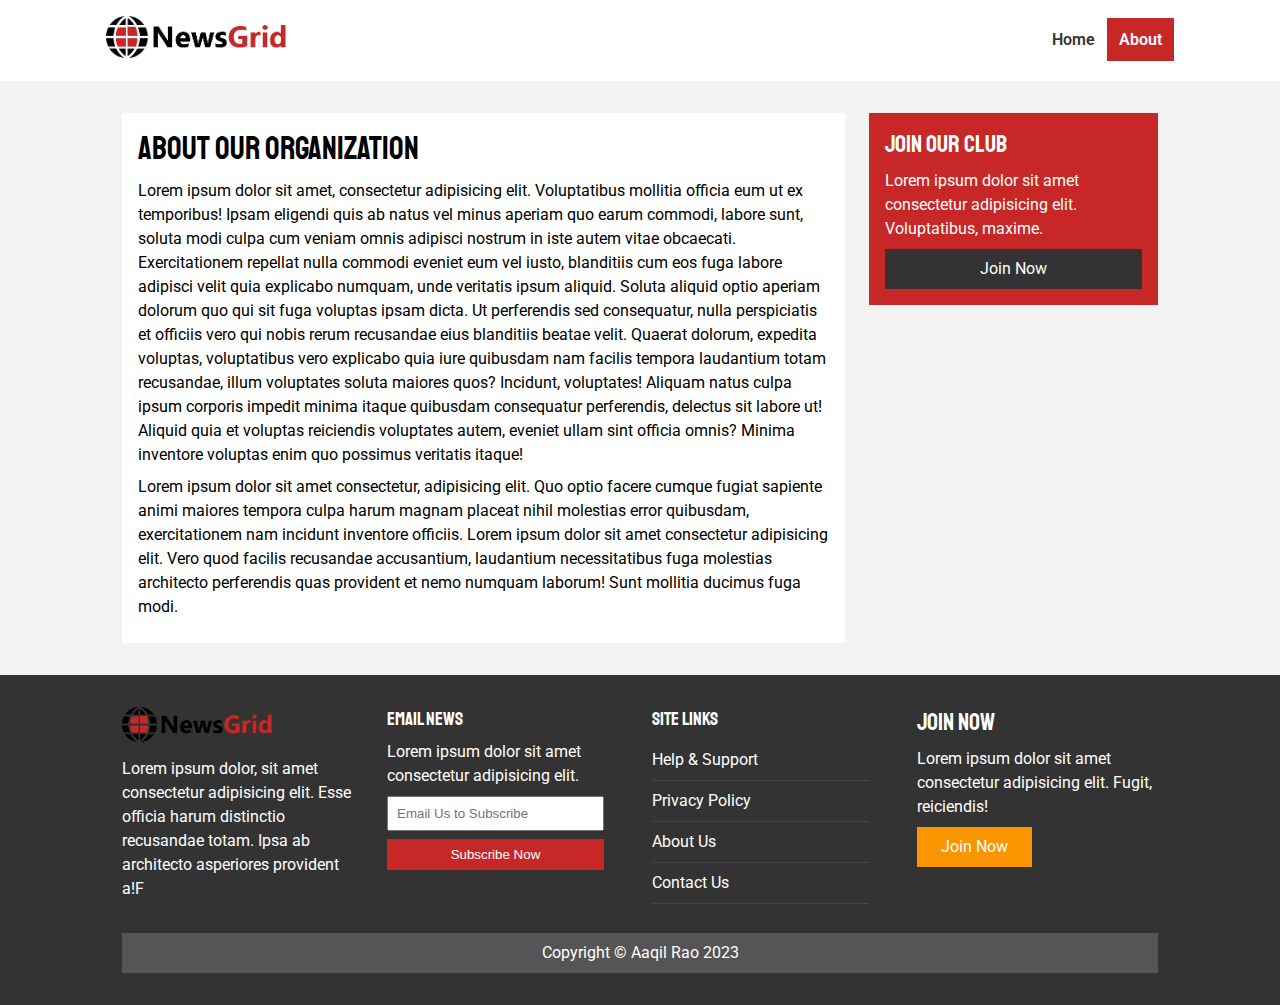
<file: about.html>
<!DOCTYPE html>
<html lang="en">

<head>
    <meta charset="UTF-8">
    <meta name="viewport" content="width=device-width, initial-scale=1.0">
    <link rel="stylesheet" href="css/style.css">
    <link rel="stylesheet" media="screen and (max-width:768px)" href="css/mobile.css">
    <link rel="shortcut icon" href="favicon.ico" type="image/x-icon">
    <title>News Site | About Us</title>
</head>

<body>
    <nav id="main-nav">
        <div class="container">
            <a href="index.html"><img src="img/logo.png" class="logo" alt=""></a> 
            <div class="social">
                <a href="https://facebook.com"><i class="fab fa-facebook fa-2x"></i></a>
                <a href="https://instagram.com"><i class="fab fa-instagram fa-2x"></i></a>
                <a href="https://twitter.com"><i class="fab fa-twitter fa-2x"></i></a>
                <a href="https://youtube.com"><i class="fab fa-youtube fa-2x"></i></a>
            </div>
            <ul>
                <li><a href="index.html">Home</a></li>
                <li><a href="about.html" class="about current">About</a></li>
            </ul>

        </div>
    </nav>
    <section id="about">
        <div class="container">
            <div class="page-container">
                <article class="card">
                    <h1 class="l-heading">About Our Organization</h1>
                    <p>Lorem ipsum dolor sit amet, consectetur adipisicing elit. Voluptatibus mollitia officia eum ut ex
                        temporibus! Ipsam eligendi quis ab natus vel minus aperiam quo earum commodi, labore sunt,
                        soluta modi culpa cum veniam omnis adipisci nostrum in iste autem vitae obcaecati.
                        Exercitationem repellat nulla commodi eveniet eum vel iusto, blanditiis cum eos fuga labore
                        adipisci velit quia explicabo numquam, unde veritatis ipsum aliquid. Soluta aliquid optio
                        aperiam dolorum quo qui sit fuga voluptas ipsam dicta. Ut perferendis sed consequatur, nulla
                        perspiciatis et officiis vero qui nobis rerum recusandae eius blanditiis beatae velit. Quaerat
                        dolorum, expedita voluptas, voluptatibus vero explicabo quia iure quibusdam nam facilis tempora
                        laudantium totam recusandae, illum voluptates soluta maiores quos? Incidunt, voluptates! Aliquam
                        natus culpa ipsum corporis impedit minima itaque quibusdam consequatur perferendis, delectus sit
                        labore ut! Aliquid quia et voluptas reiciendis voluptates autem, eveniet ullam sint officia
                        omnis? Minima inventore voluptas enim quo possimus veritatis itaque!</p>
                    <p>Lorem ipsum dolor sit amet consectetur, adipisicing elit. Quo optio facere cumque fugiat sapiente
                        animi maiores tempora culpa harum magnam placeat nihil molestias error quibusdam, exercitationem
                        nam incidunt inventore officiis. Lorem ipsum dolor sit amet consectetur adipisicing elit. Vero
                        quod facilis recusandae accusantium, laudantium necessitatibus fuga molestias architecto
                        perferendis quas provident et nemo numquam laborum! Sunt mollitia ducimus fuga modi.
                    </p>
                </article>

                <aside class="bg-primary card">
                    <h2>Join Our Club</h2>
                    <p>Lorem ipsum dolor sit amet consectetur adipisicing elit. Voluptatibus, maxime.</p>
                    <a href="#" class="btn btn-dark btn-block">Join Now</a>
                </aside>
                
            </div>
        </div>
    </section>
































    <!-- footer -->
    <footer id="main-footer">
        <div class="container footer-container p-2">
            <div>
                <img src="img/logo.png" alt="logo">
                <p>Lorem ipsum dolor, sit amet consectetur adipisicing elit. Esse officia harum distinctio recusandae
                    totam. Ipsa ab architecto asperiores provident a!F</p>

            </div>
            <div>
                <h3>Email News</h3>
                <p>Lorem ipsum dolor sit amet consectetur adipisicing elit.</p>
                <form>
                    <input type="email" placeholder="Email Us to Subscribe">
                    <input type="submit" value="Subscribe Now" class="btn btn-primary">
                </form>
            </div>
            <div>
                <h3>Site Links</h3>
                <ul class="list">
                    <li><a href="#">Help & Support</a></li>
                    <li><a href="#">Privacy Policy</a></li>
                    <li><a href="#">About Us</a></li>
                    <li><a href="#">Contact Us</a></li>
                </ul>
            </div>
            <div>
                <h2>Join Now</h2>
                <p>Lorem ipsum dolor sit amet consectetur adipisicing elit. Fugit, reiciendis!</p>
                <a href="#" class="btn btn-secondary">Join Now</a>
            </div>
            <div>
                <p>Copyright &copy; Aaqil Rao 2023</p>
            </div>

        </div>
    </footer>


</body>
</file>
<file: css/style.css>
@import url('https://fonts.googleapis.com/css2?family=Roboto&family=Staatliches&display=swap');
:root{
    --primary-color: #c72727;
    --secondary-color: #f99500;
    --light-color: #f3f3f3;
    --dark-color: #333;
    --max-width: 1100px;

}
.category{
    --sports-color:#f99500;
    --ent-color:#a66bbe;
    --tech-color:#009cff;
}
     /* Genereal styling */
*{
    padding: 0;
    margin: 0;
    box-sizing: border-box;
}
body{
    font-family: 'Roboto', sans-serif;
    line-height: 1.5;
    background: var(--light-color);
}
p{
    margin: 0.5rem 0;
}
a{
    text-decoration: none;
    color: #333;
}
ul{
    list-style: none;
}
img{
    width: 100%;
}
h1,h2,h3,h4,h5,h6{
    font-family: 'Staatliches',Georgia, 'Times New Roman', Times, serif;
    margin-bottom: .55rem;
    line-height: 1.3;
    font-weight: lighter;
}




/* some utility classes */
.container{
    max-width: var(--max-width);
    margin: auto;
    padding: 0 2rem;
    overflow: hidden;
}
.category{
    display: inline-block;
    color: #fff;
    font-size: .7rem;
    text-transform: uppercase;
    padding: .4rem .8rem;
    border-radius: 15px;
    margin-bottom: 0.5rem;
    background: var(--sports-color);
}
.btn{
    display: inline-block;
    border: none;
    background: var(--dark-color);
    color: #fff;
    padding: 0.5rem 1.5rem;
    
}
.btn:hover{
    opacity: .9;
}
.sports{ background: var(--sports-color); }
.ent{ background: var(--ent-color); }
.tech{ background: var(--tech-color); }


.btn-light{background: var(--light-color);}
.btn-primary{background: var(--primary-color);}
.btn-secondary{background: var(--secondary-color);}

.btn-block{
    display: block;
    width: 100%;
    text-align: center;
}
.py-1{padding: 1.5rem 0;}
.py-2{padding: 2rem 0;}
.py-3{padding: 3rem 0;}

.p-1{padding: 1.5rem;}
.p-2{padding: 2rem;}
.p-3{padding: 3rem;}


.bg-primary{
    background: var(--primary-color);
    color: #fff;
}
.bg-secondary{
    background: var(--secondary-color);
    color: #fff;
}
.list li{
    padding: 0.5rem 0;
    border-bottom: #555 dotted 1px;
    width: 90%;

}
.list li a{
    color: #fff;
}
.list li a:hover{
    color: var(--primary-color) !important;
}
.l-heading{
    font-size: 2rem;
}
/* utility of inner pages grid  */
.page-container{
    margin: 2rem 0;
    display: grid;
    grid-template-columns: 5fr 2fr;
    gap: 1.5rem;
}
.page-container>*:first-child{
    grid-row: 1 / span 3;
}










/* styling navbar */
#main-nav{
    background: #fff;
    position: sticky;
    top: 0;
    z-index: 2;
}
#main-nav .container{
    display: grid;
    grid-template-columns: 6fr 3fr 2fr;
    padding: 1rem;
    align-items: center;
    /* height: 70px; */
}
#main-nav .container .logo{
    width: 180px;
    /* color: red; */
}
#main-nav .container ul{
    display: flex;
    justify-self: end;

}
#main-nav .container ul li a{
    padding: .75rem;
    font-weight: 600;
}
.current{
   background: var(--primary-color);
   color: #fff;
}
#main-nav .container ul li a:hover{
    background: var(--light-color);
    color: var(--dark-color);
}


  
#main-nav .social{
    justify-self: center;
}
#main-nav .social i{
    color: #777;
    margin-right: .9rem;
}




/* showcase content */


#showcase{
    color: #fff;
    background: #333;
    padding: 2rem;
    position: relative;
    /* before pseduo gonna be absolute so remains in showcase
    where we put bg image so it faints*/

}
#showcase:before{
    content: "";
    background: url('../img/featured.jpg') no-repeat center center/cover;
    position: absolute;
    top: 0;
    left: 0;
    width: 100%;
    height: 100%;
    opacity: 0.4;
    
    
}
#showcase .showcase-container{
    display: grid;
    grid-template-columns: repeat(2,1fr);
    justify-content: center;
    align-items: center;
    height: 50vh;
}
#showcase .showcase-content{
    z-index: 1;

}
#showcase .showcase-content p{
    margin-bottom: 1rem;
}

.card{
    background: #fff;
    padding: 1rem;
}
.bg-dark{
    background: var(--dark-color);
    color: #fff;
}
.bg-primary{
    background: var(--primary-color);
    color: #fff;
}
.bg-secondary{
    background: var(--secondary-color);
    color: #fff;
}

/* home articles */
#home-articles .articles-container{
    display: grid;
    grid-template-columns: repeat(3,1fr);
    gap: 1rem;
}
#home-articles .articles-container >*:first-child,
#home-articles .articles-container >*:last-child{
    /* artticle container k pehle div ko target kia ha is selector se */
    display: grid;
    grid-template-columns: repeat(2,1fr);
    gap: 1rem;
    align-items: center;
    grid-column: 1 / span 2;
}
#home-articles .articles-container >*:last-child{
    grid-column: 2 / span 2;
}
.bg-dark h3 a{
    color: #fff;
}
#home-articles > div > div > article.card.bg-primary > h3 > a{
    color: #fff;
}


/* article page */
#article .meta{
    display: flex;
    justify-content: space-between;
    align-items: center;
    background: #eee;
    padding: 0.5rem;
}
#article .meta .category{
    margin-top: 0.4rem;
}






/* footer */
#main-footer{
    background: var(--dark-color);
    color: #fff;
}
#main-footer img{
    width: 150px;
}
#main-footer a{
    color: #fff;
}
#main-footer .footer-container{
    display: grid;
    grid-template-columns: repeat(4,1fr);
    gap: 1.5rem;
}
#main-footer .footer-container>*:last-child{
    background: #555;
    grid-column: 1 /span 4;
    text-align: center;
    /* padding: 0.5rem; */
    font-size: 1rem;
}
#main-footer .footer-container input[type="email"]{
    width: 90%;
    padding: 0.5rem;
    margin-bottom: 0.5rem;
}
#main-footer .footer-container input[type="submit"]{
    width: 90%;
}
</file>
<file: css/mobile.css>
/* nav bar */
/* for tablet screen is max 768px */
#main-nav .social {
    display: none;
}

#main-nav .container {
  grid-template-columns: 1fr;
  row-gap: 1.2rem;
}
#main-nav .container ul
{
    
    justify-self: center;

}
#main-nav .container a{
    text-align: center;
}
#main-nav .container ul li a{
    padding: .5rem;
    font-size: .8rem;
}
#home-articles .articles-container{
   
    grid-template-columns: repeat(2,1fr);
    
}
#home-articles .articles-container >*:first-child,
#home-articles .articles-container >*:last-child{
    /* artticle container k pehle div ko target kia ha is selector se */
   
    grid-template-columns: 1fr;
    grid-column: 1 ;
}


@media(max-width:600px){
    /* stack all grid items below 600px */


#showcase .showcase-container{
    
    grid-template-columns: 1fr;
    
}
#home-articles .articles-container{
  
    grid-template-columns:1fr;
   
}
#main-footer .footer-container{
    
    grid-template-columns: 1fr;
  
}
#main-footer .footer-container>*:last-child{
    grid-column: 1 ;   
}
#main-footer .footer-container>*:first-child{
    border-bottom: #444 dotted 1px;
}
#main-footer .footer-container>*:nth-child(2){
    border-bottom: #444 dotted 1px;
}
#main-footer .footer-container form [type="submit"]{
    margin-bottom: 1rem;
}
.page-container{
    
    grid-template-columns: 1fr;
    text-align: justify;
    
    
    
}
.page-container .card{
    /* background: var(--dark-color); */
    padding: 2rem 1rem;
}
.page-container .card p{
    padding: 0 1rem;
    line-height: 1.4rem;
}
.page-container>*:first-child{
    grid-row: 1 ;
}
.l-heading{
    font-size: 2rem;
    text-align: center;
}

}
</file>
